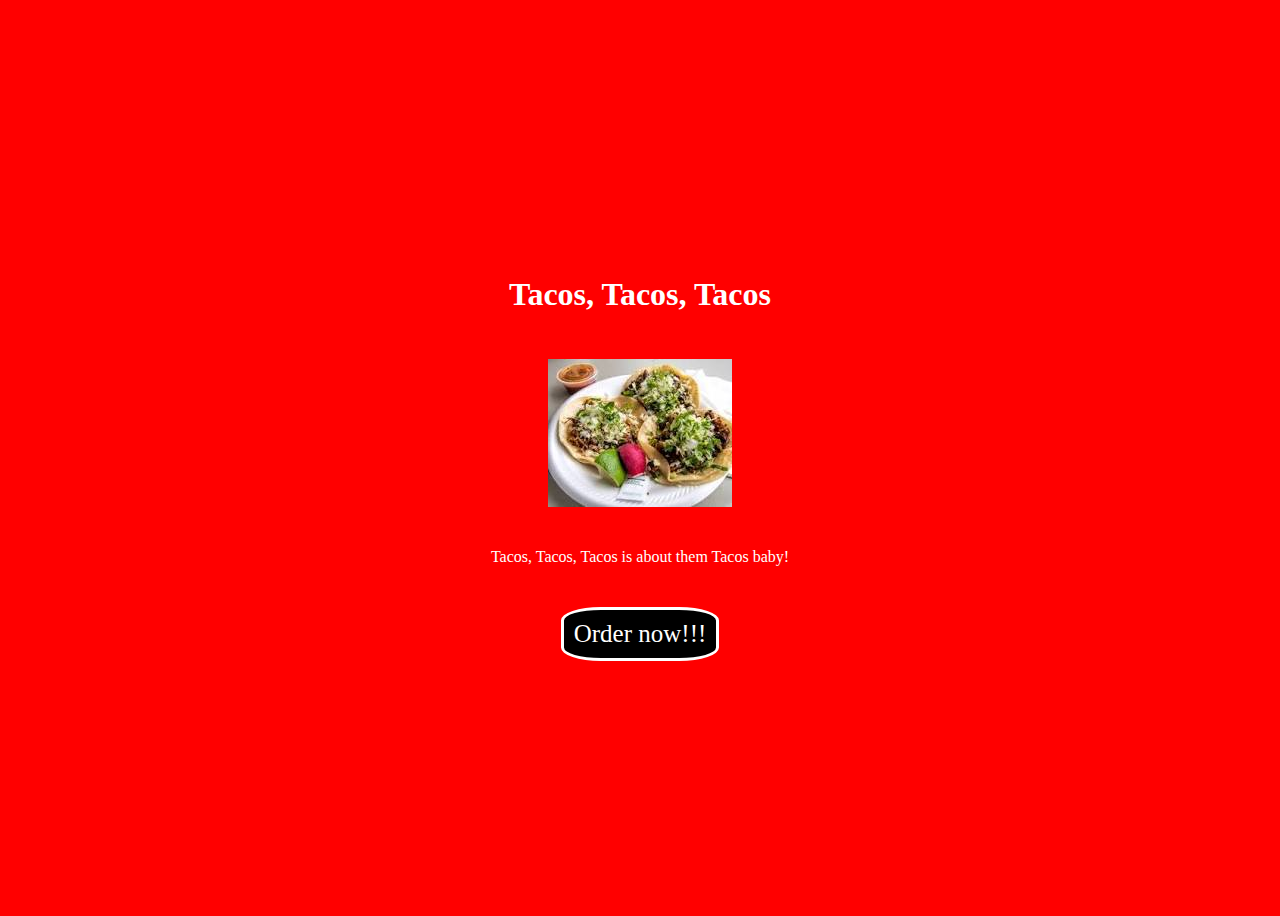
<file: index.html>
<html>
  <head>
    <title>Tacos, Tacos, Tacos</title>
    <link rel="stylesheet" href="./styles.css" />
  </head>
  <body>
    <main>
      <h1>Tacos, Tacos, Tacos</h1>

      <img 
        src="[data-uri]"
        alt="3 tacos"
      />

      <p style="color: white;">Tacos, Tacos, Tacos is about them Tacos baby!</p>

      <a href="./order-form.html">Order now!!!</a>
    </main>
  </body>
</html>
</file>
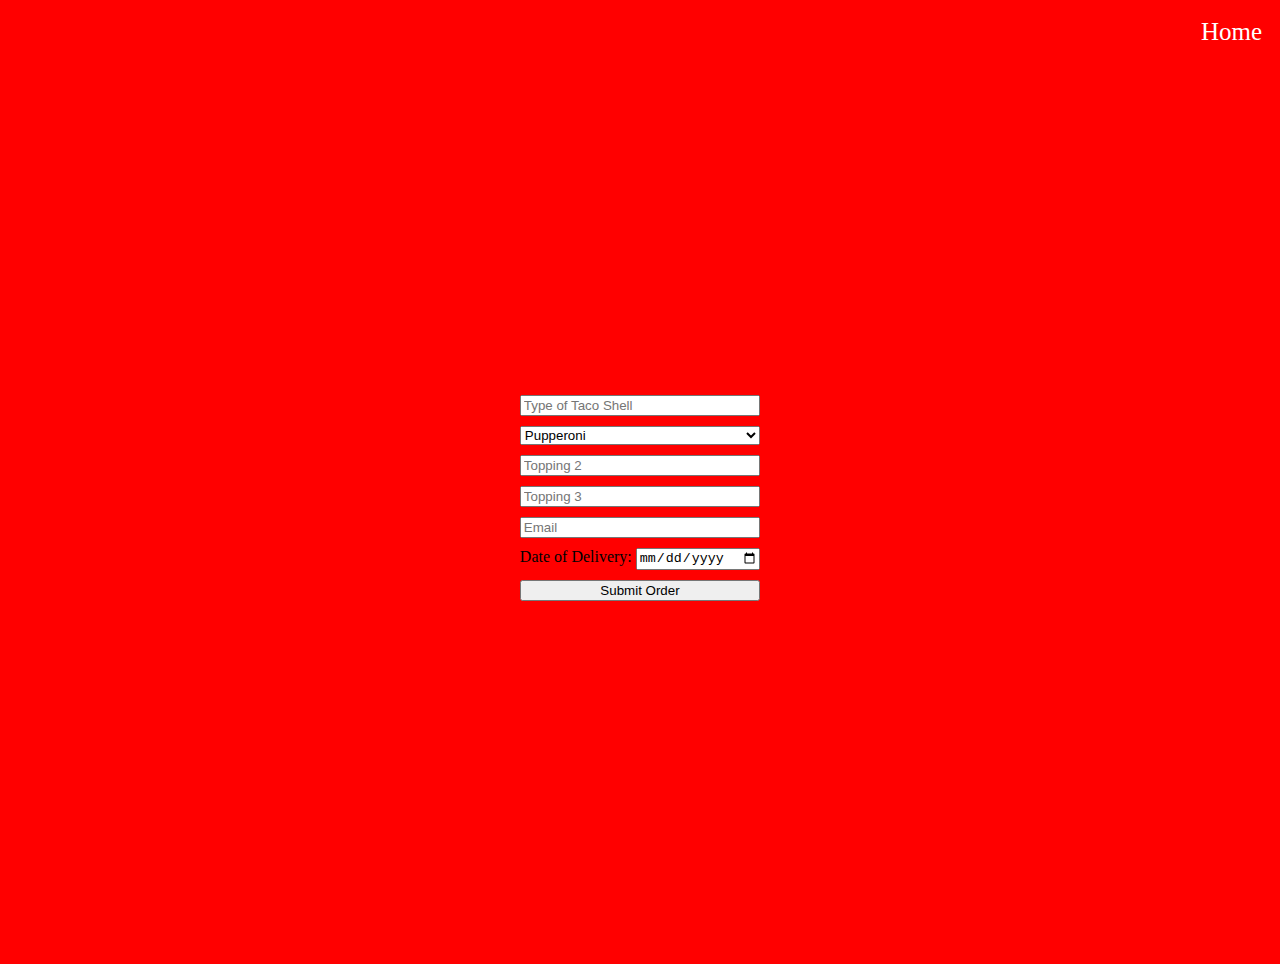
<file: order-form.html>
<html>
  <head>
    <title>Taco Order Form</title>
    <link rel="stylesheet" href="./styles.css" />
  </head>
  <body>
    <header>
      <nav>
        <a href="./index.html">Home</a>
      </nav>
    </header>

    <main>
      <form>
        <input placeholder="Type of Taco Shell" />
        <select name="topping-1" id="topping-1">
          <option value="pupperoni">Pupperoni</option>
          <option value="black-olives">Black Olives</option>
          <option value="bananas">Bananas</option>
        </select>
        <input placeholder="Topping 2" />
        <input placeholder="Topping 3" />
        <input placeholder="Email" type="email" />

        <section>
          <label>Date of Delivery: </label>
          <input type="date" />
        </section>

        <button>Submit Order</button>
      </form>
    </main>
  </body>
</html>
</file>
<file: styles.css>
body {
  background-color: red;
}

main {
  height: 100vh;
  display: flex;
  flex-direction: column;
  align-items: center;
  justify-content: center;
  gap: 25px;
}

a {
  font-size: 25px;
  color: white;
  text-decoration: none;
  border: 3px solid black;
  background-color: black;
  border-color: white;
  padding: 10px;
  border-radius: 25%;
}

h1 {
  color: white;
}

nav > a {
  border: 0;
  background-color: red;
}

nav {
  display: flex;
  justify-content: flex-end;
}

form {
  display: flex;
  flex-direction: column;
  gap: 10px;
}
</file>
